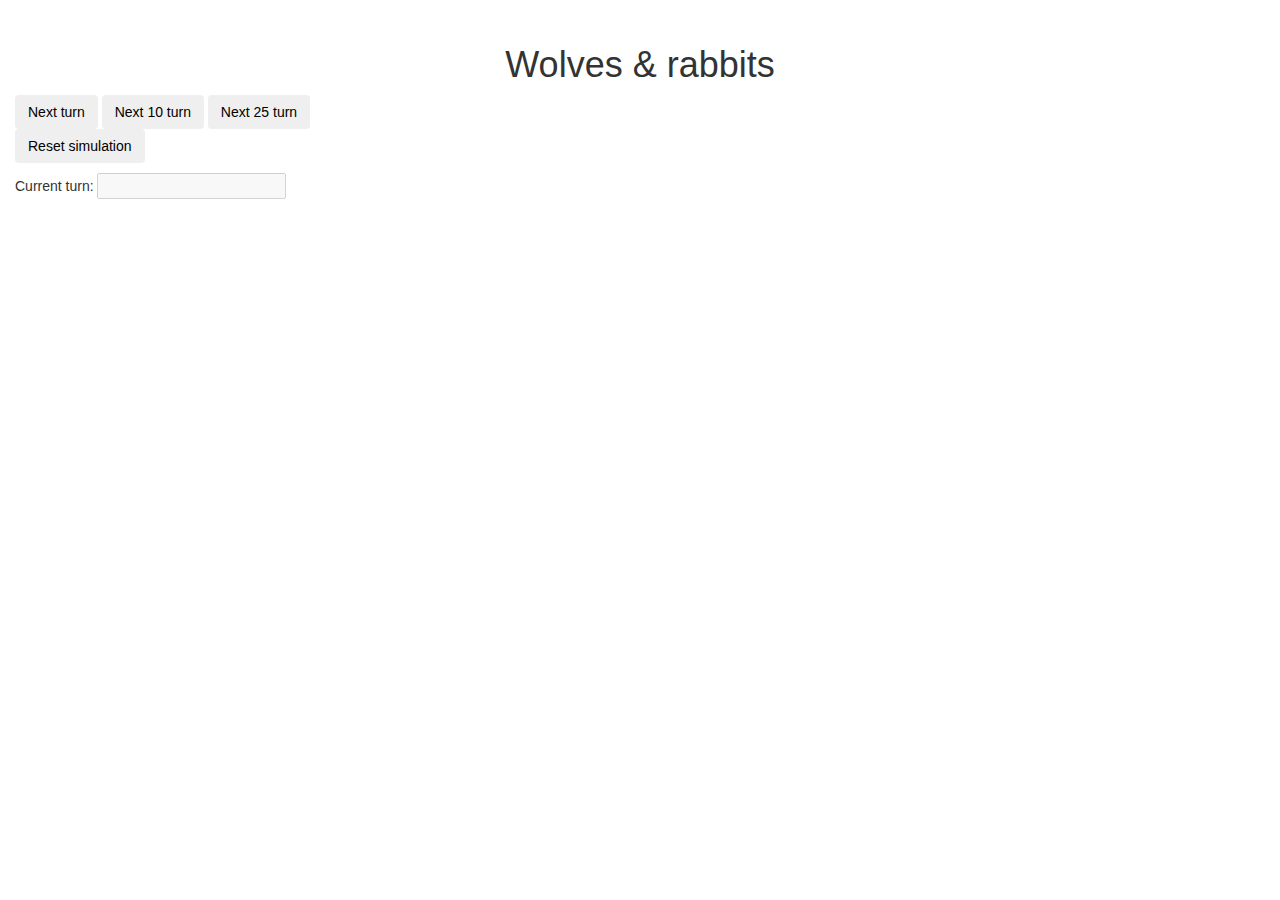
<file: new-wolves/KMorcinek.WolvesAndRabbits.Web/wwwroot/index.html>
<!DOCTYPE html>
<html lang="en">
<head>
    <meta charset="utf-8"/>

    <meta http-equiv="cache-control" content="max-age=0"/>
    <meta http-equiv="cache-control" content="no-cache"/>
    <meta http-equiv="expires" content="0"/>
    <meta http-equiv="expires" content="Tue, 01 Jan 1980 1:00:00 GMT"/>
    <meta http-equiv="pragma" content="no-cache"/>

    <title>Wolves & Rabbits</title>

    <script src="https://ajax.googleapis.com/ajax/libs/jquery/3.4.1/jquery.min.js"></script>
    <script type="module" src="main.js"></script>

    <link rel="stylesheet" href="Styles/reset.css">
    <link rel="stylesheet" href="bootstrap.min.css">
    <link rel="stylesheet" href="Styles/main.css">
</head>
<body>

<h1 class="text-center">Wolves & rabbits</h1>

<div>
    <div class="col-md-4">
        <div>
            <input class="btn" type="button" id="btn-next-1-turn" value="Next turn"/>

            <input class="btn" type="button" id="btn-next-10-turn" value="Next 10 turn"/>
            <input class="btn" type="button" id="btn-next-25-turn" value="Next 25 turn"/>
            <!--            <input class="btn" type="button" ng-click="nextTurns(100)" value="Next 100 turn"/>-->
            <input class="btn" type="button" id="btn-reset" value="Reset simulation"/>
        </div>
        <div style="margin: 10px auto;">
            Current turn: <input disabled="disabled" id="txt-current-turn"/>
        </div>
        <configuration-editor configuration="configuration"
                              reset-configuration="resetConfiguration()"></configuration-editor>
    </div>
    <div class="col-md-8">
        <div id="parentHolder">
        </div>
    </div>
</div>

</body>
</html>
</file>
<file: new-wolves/KMorcinek.WolvesAndRabbits.Web/wwwroot/Styles/main.css>
﻿td {
    border-color: blue;
    border-width: 1px;
    border-style: solid;
    width: 25px;
    height: 25px;
    text-align: center;
}

table {
    border-spacing: 0;
}

.float {
    float: left;
}

body {
    padding-top: 25px;
}

fieldset {
    padding: .35em .625em .75em;
    margin: 0 2px;
    border: 1px solid #c0c0c0;
}

legend {
    width: auto;
    border: none;
    font-size: 18px;
}
@-moz-document url-prefix() { 
  legend {
     padding-top:15px;
  }
}

.inline-group input {
    max-width: 150px;
}

.center-table {
    margin: 0 auto;
}
</file>
